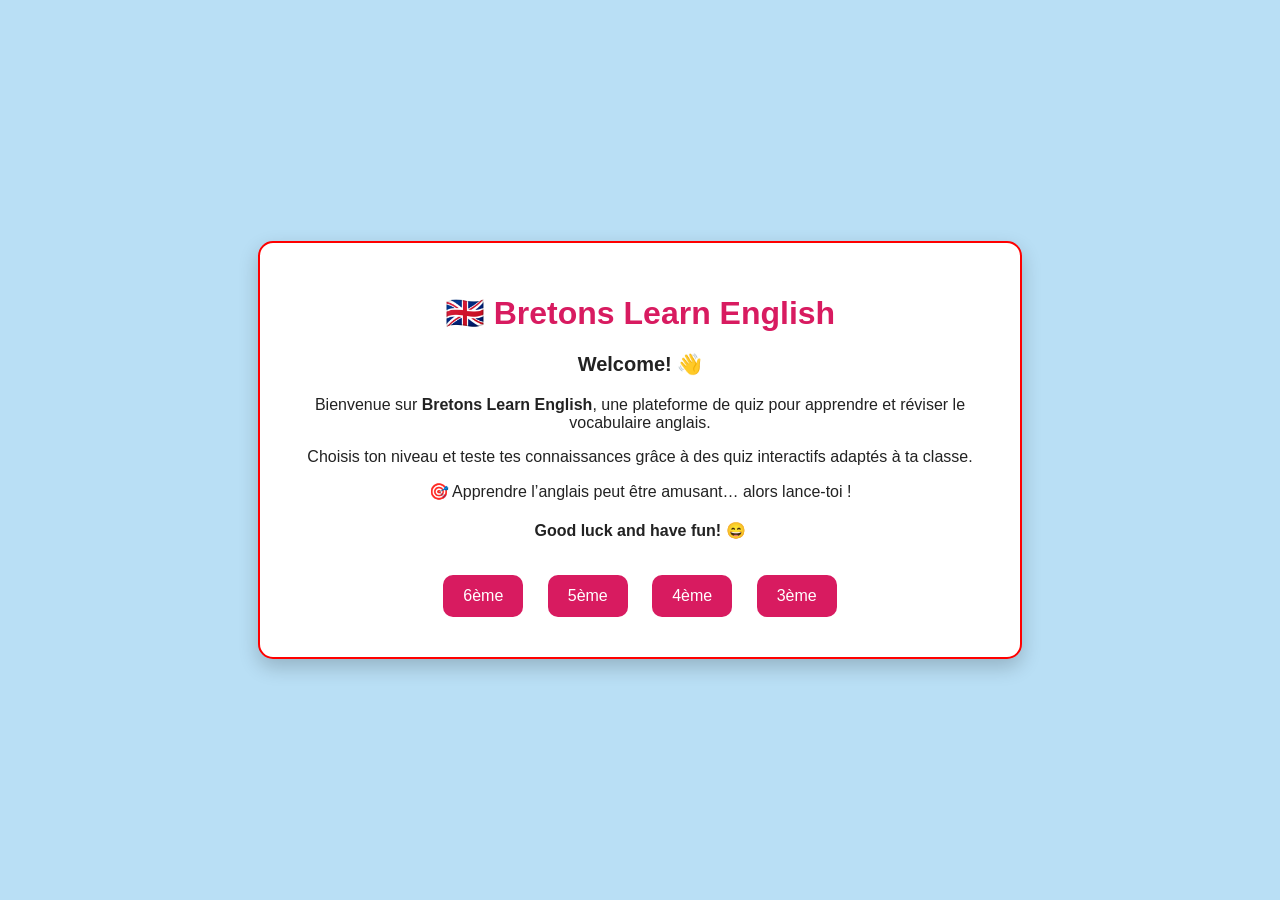
<file: index.html>
<!DOCTYPE html>
<html lang="fr">

<head>
  <meta charset="UTF-8">
  <title>Bretons Learn English</title>

  <link rel="stylesheet" href="css/style.css">
</head>


<style> 
.container {
  max-width: 700px;
  margin: 40px auto;
  background: white;
  padding: 30px;
  border-radius: 15px;
  text-align: center;
  box-shadow: 0 8px 20px rgba(0,0,0,0.2);
}

h1 {
  color: #d81b60;
}

.intro {
  font-size: 20px;
  font-weight: bold;
}

.goodluck {
  font-weight: bold;
  margin-top: 20px;
}

.levels {
  margin-top: 25px;
}

button {
  padding: 12px 20px;
  margin: 10px;
  border: none;
  border-radius: 10px;
  background: #d81b60;
  color: white;
  font-size: 16px;
  cursor: pointer;
  transition: 0.2s;
}

button:hover {
  background: #ff1a3c;
  transform: scale(1.05);
}
</style>  
  
<div class="container">

  <h1>🇬🇧 Bretons Learn English</h1>

  <p class="intro">
    Welcome! 👋
  </p>

  <p>
    Bienvenue sur <strong>Bretons Learn English</strong>, une plateforme de quiz pour apprendre et réviser le vocabulaire anglais.
  </p>

  <p>
    Choisis ton niveau et teste tes connaissances grâce à des quiz interactifs adaptés à ta classe.
  </p>

  <p>
    🎯 Apprendre l’anglais peut être amusant… alors lance-toi !
  </p>

  <p class="goodluck">
    Good luck and have fun! 😄
  </p>

  <!-- 🎯 BOUTONS NIVEAUX -->
  <div class="levels">
    <a href="sixieme.html"><button>6ème</button></a>
    <a href="cinquieme.html"><button>5ème</button></a>
    <a href="quatrieme.html"><button>4ème</button></a>
    <a href="troisieme.html"><button>3ème</button></a>
  </div>

</div>

</body>
</html>
</file>
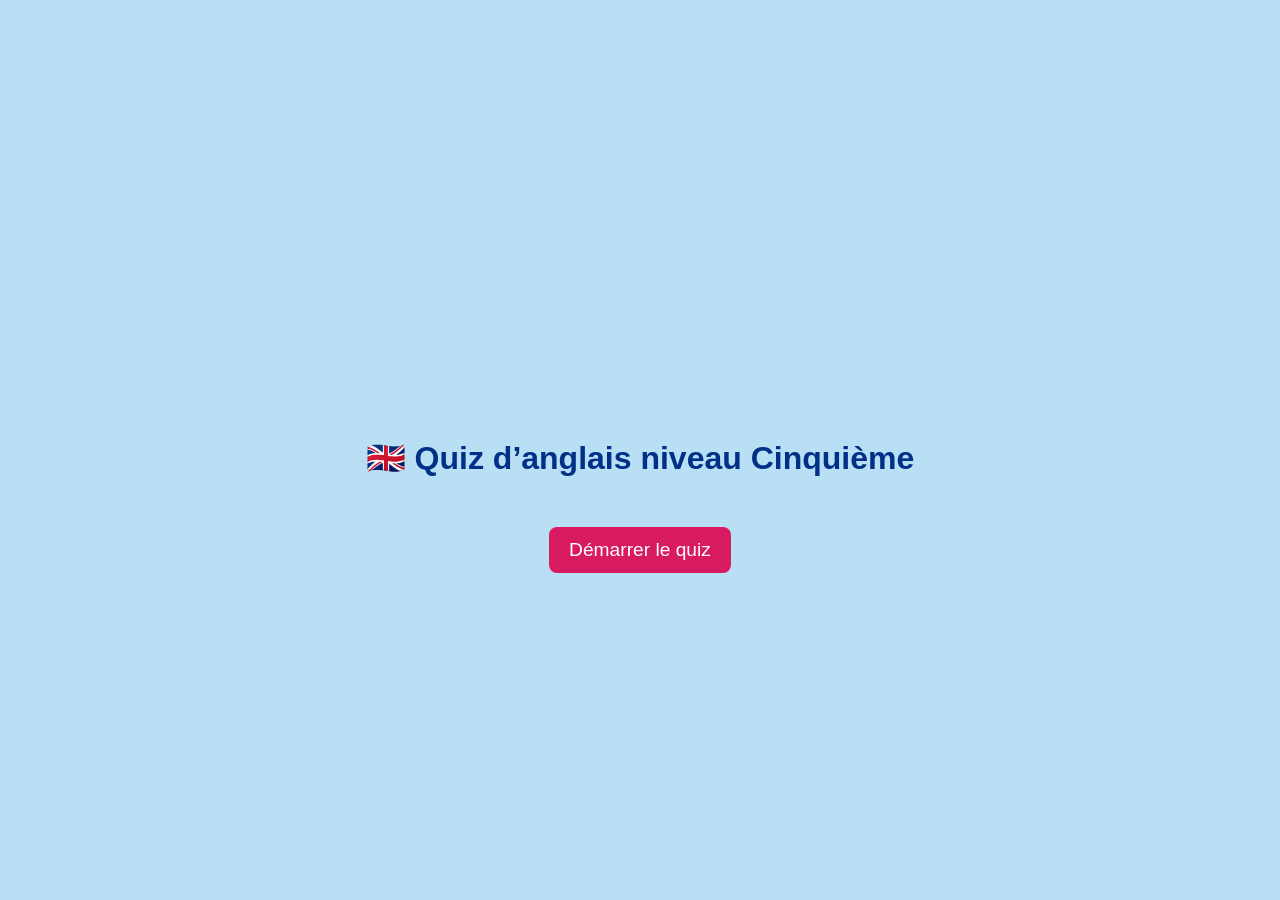
<file: cinquieme.html>
<!DOCTYPE html>
<html lang="fr">
<head>
  <meta charset="UTF-8">
  <meta name="viewport" content="width=device-width, initial-scale=1.0">
  <title>Quiz Anglais</title>
  <link rel="stylesheet" href="css/style.css">
</head>
<body>

  <!-- Menu -->
  <div id="menu">
    <h1>🇬🇧 Quiz d’anglais niveau Cinquième</h1>
    <button id="startQuizBtn">Démarrer le quiz</button>
  </div>

  <!-- Quiz -->
  <div class="container" style="display:none;">
    <div id="progress-bar">
      <div id="progress"></div>
    </div>

    <div id="question"></div>
    <div id="reponses"></div>
    <div id="feedback"></div>
    <div id="score"></div>

    <button id="recommencerBtn" style="display:none;">🔁 Recommencer</button>
    <button id="menuBtn">⬅ Retour au menu</button>
  </div>

  <!-- Les bons scripts dans le bon ordre -->
  <script src="js/cinquieme.js"></script>
  <script src="js/script.js"></script>

</body>
</html>
</file>
<file: css/style.css>
body {
  background: #b9dff5;
  color: #222;
  margin: 0;
  font-family: Arial, sans-serif;
  display: flex;
  justify-content: center;
  align-items: center;
  min-height: 100vh;
  flex-direction: column;
}

.main {
  margin-top: 120px;
  text-align: center;
}

.container {
  border: 2px solid red;
  background-color: #ffffff;
  border-radius: 15px;
  box-shadow: 0 8px 20px rgba(0,0,0,0.2);
  padding: 30px 40px;
  margin-top: 50px;
  max-width: 700px;
  width: 90%;
  text-align: center;
  position: relative;
}

.container::before {
  content: "";
  position: relative;
  top: 10px;
  right: 10px;
  width: 80px;
  height: 50px;
  background-image: url('https://github.com/BretonsLearnEnglish/Quizz_vocabulaire_BretonsLearnEnglish/blob/main/images/union-jack-flag.png?raw=true');
  background-size: cover;
  opacity: 0.2;
  border-radius: 5px;
}

h1 {
  font-size: 2em;
  color: #003087; /* bleu British */
  margin-bottom: 20px;
}

.header {
  width: 100%;
  display: flex;
  justify-content: center; /* 👉 centre horizontalement */
  margin-top: 20px;
}

.nav {
  display: flex;
  gap: 40px;
  background: white;
  padding: 15px 30px;
  border-radius: 12px;
  box-shadow: 0 5px 15px rgba(0,0,0,0.1);
}

.nav a {
  text-decoration: none;
  color: #333;
  font-weight: 500;
  transition: 0.2s;
}

.nav a:hover {
  color: #e91e63;
}

#menu {
  display: flex;
  flex-direction: column;
  align-items: center;  /* centre horizontalement tous les enfants */
  justify-content: center;
  margin-top: 100px; /* ou ce que tu veux pour l’espace vertical */
  text-align: center; /* pour que le texte soit bien centré */
  gap: 20px; /* espace entre titre et bouton */
}

#menu button {
  min-width: 180px;
  padding: 12px 20px;
  font-size: 1.2em;
  background-color: #d81b60;
  color: white;
  border: none;
  border-radius: 8px;
  cursor: pointer;
  transition: transform 0.3s ease;
}

#menu button:hover {
  transform: scale(1.05);
}

#question {
  font-size: 1.5em;
  margin: 20px 0;
  padding: 15px;
  border: 2px solid #d81b60; /* rouge British */
  border-radius: 10px;
  background-color: #fff;
  box-shadow: inset 0 0 5px rgba(0,0,0,0.1);
}

button {
  font-size: 1.2em;
  padding: 10px 20px;
  margin: 10px;
  border: none;
  border-radius: 8px;
  cursor: pointer;
  transition: all 0.3s ease;
}

button:hover {
  transform: scale(1.05);
}


#reponses {
  display: flex !important;
  flex-direction: column !important;
  gap: 12px !important;
  align-items: center !important;
  margin-top: 20px !important;
}

#reponses button {
  margin: 0 !important;
  width: 60% !important;
  max-width: 300px !important;
  box-shadow: 0 4px 6px rgba(0, 48, 135, 0.4); /* bleu foncé légèrement diffusé */
  transition: all 0.3s ease; /* pour que hover soit fluide */
}

#reponses button.correct {
  background-color: #28a745;
  color: #fff;
}

#reponses button.wrong {
  background-color: #dc3545;
  color: #fff;
}

#recommencerBtn {
  background-color: #003087; /* bleu British */
  color: #fff;
  display: block;
  margin: 20px auto;
  width: 150px;    /* largeur fixe pour plus d'harmonie */
  text-align: center;
}

#menuBtn, #startQuizBtn {
  background-color: #d81b60; /* rouge British */
  color: #fff;
}

#progress-bar {
  width: 100%;
  background-color: #e0e0e0;
  border-radius: 10px;
  overflow: hidden;
  margin-bottom: 20px;
  height: 20px;
}

#progress {
  height: 100%;
  width: 0;
  background: linear-gradient(90deg, #003087, #d81b60); /* bleu vers rouge */
  transition: width 0.3s ease;
}

#feedback {
  font-size: 1.3em;
  margin-top: 10px;
}

#score {
  font-size: 1.4em;
  margin-top: 20px;
  font-weight: bold;
}


/* Agrandir légèrement le texte sur petits écrans */
@media (max-width: 480px) {
  #reponses button {
    font-size: 1.4em; /* un peu plus grand sur mobile */
  }
}
</file>
